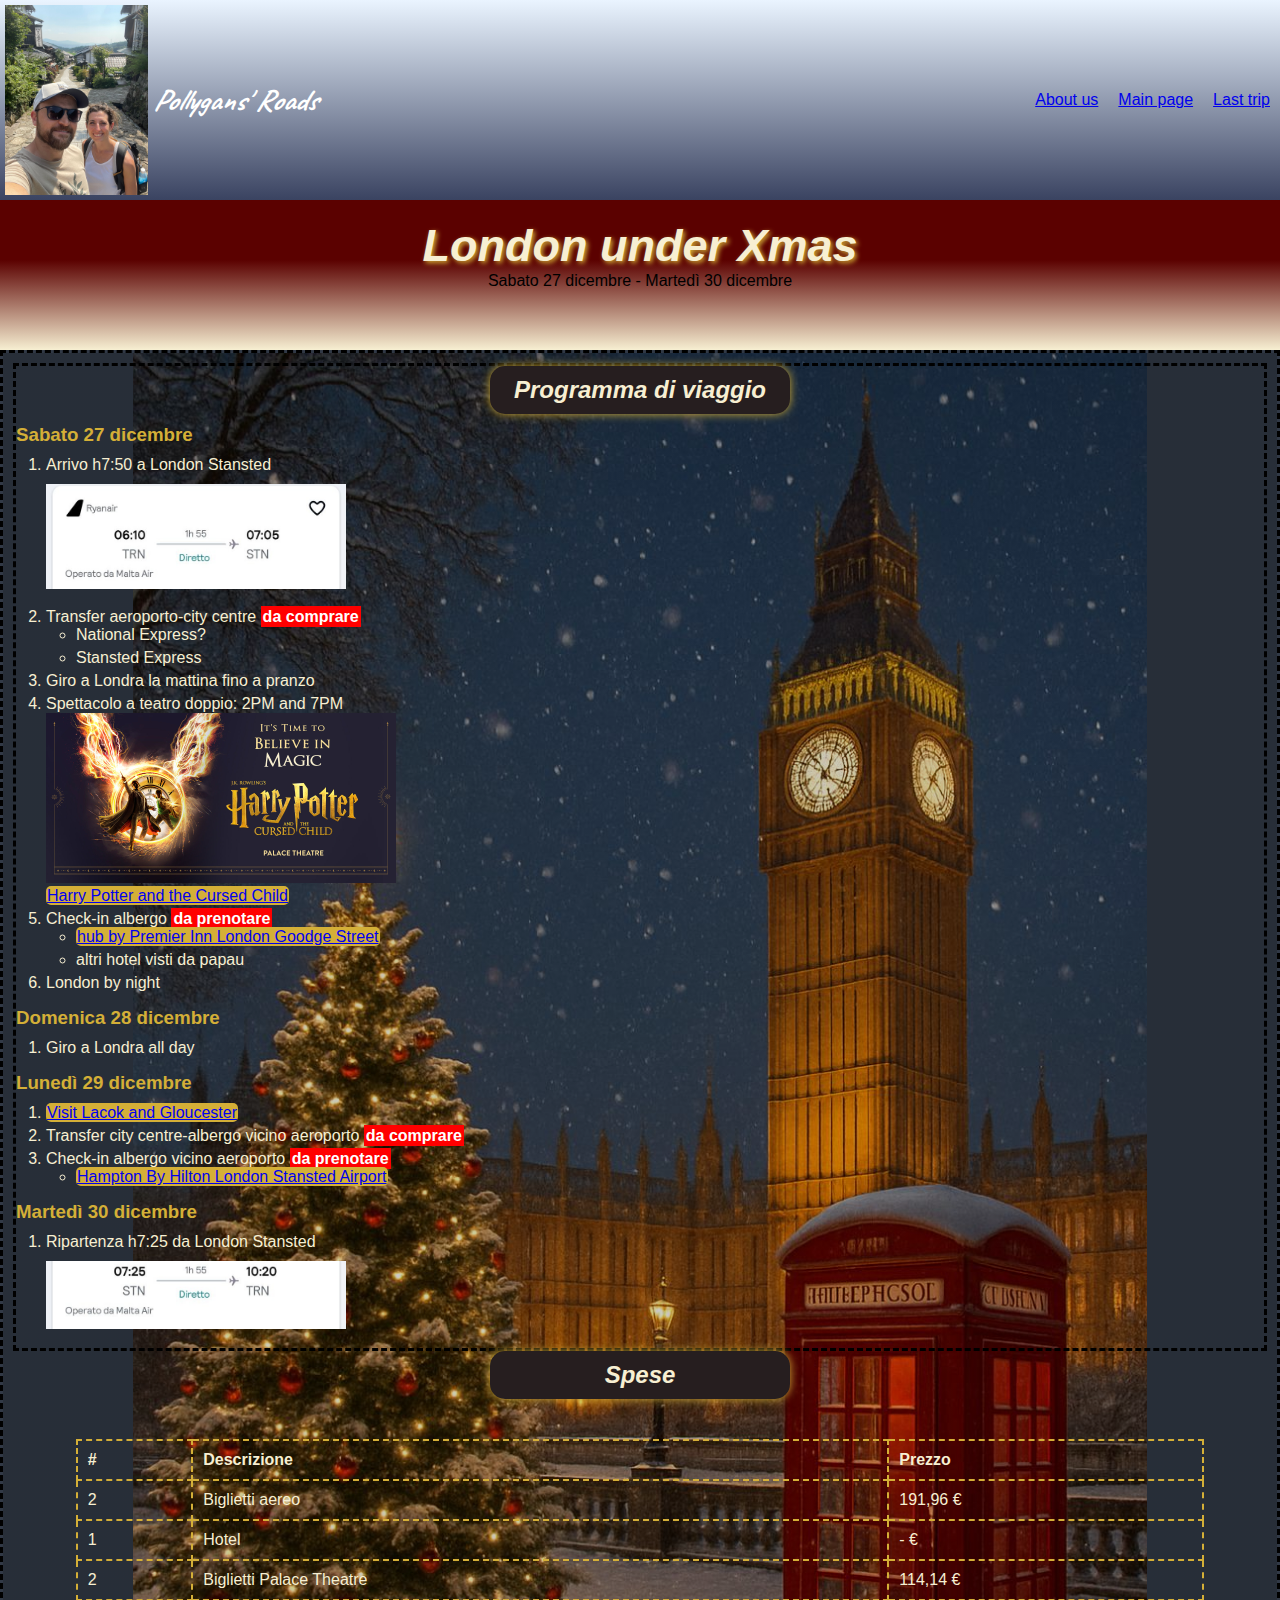
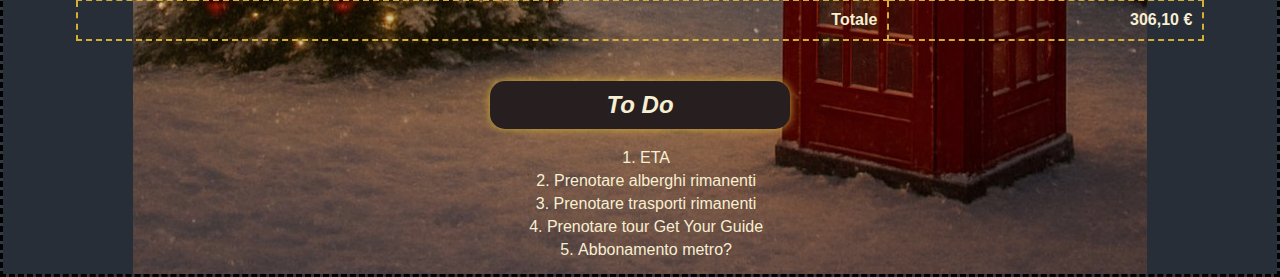
<file: index.html>
<!DOCTYPE html>
<html lang="it">
<head>
  <meta charset="UTF-8">
  <meta name="viewport" content="width=device-width, initial-scale=1.0">
  <title>London under Xmas</title>
  <!-- Iconcina nel tab -->
  <link rel="icon" href="https://media.istockphoto.com/id/1388339818/it/foto/una-classica-cabina-telefonica-rossa-di-fronte-alla-torre-dellorologio-del-big-ben-a-londra.jpg?s=1024x1024&w=is&k=20&c=Rp8U4QyxblovqA-SNno6yVNf1slCcMeIHsXtgK_MwRY=">
  <!-- Stylesheet -->
  <link rel="stylesheet" href="css/style.css">
  <link rel="stylesheet" href="css/style_london.css">
  <link href="https://fonts.googleapis.com/css2?family=Caveat:wght@400..700&family=Fredoka:wght@300..700&family=Playwrite+CZ:wght@100..400&family=Playwrite+NZ+Guides&family=Quicksand:wght@300..700&family=Roboto:ital,wght@0,100..900;1,100..900&family=Slabo+27px&display=swap" rel="stylesheet">
</head>

<body>
  <!-- Header -->
  <header class="page-header flex">
    <!-- Header left (logo) -->
    <div class="header-logo flex">
      <img src="img/pau-logo.jpg" alt="pau-logo" id="pau-logo">
      <h1>Pollygans' Roads</h1>
    </div>
    <!-- Navbar -->
    <nav class="navbar flex">
      <a href="#">About us</a>
      <a href="index.html">Main page</a>
      <a href="#">Last trip</a>
    </nav>
  </header>

  <!-- Titolo viaggio -->
  <header class="trip-header">
    <h1>London under Xmas</h1>
    <p>Sabato 27 dicembre - Martedì 30 dicembre</p>
  </header>

  <!-- Main -->
  <main class="border">
    <!-- Programma e descrizione -->
    <section class="travel-program border">
      <h2>Programma di viaggio</h2>
      <h3>Sabato 27 dicembre</h3>
      <ol>
        <li>Arrivo h7:50 a London Stansted <br>
            <img src="img/london25/volo-A.jpeg" alt="volo-A" id="volo-A">
        </li>
        <li>Transfer aeroporto-city centre <span>da comprare</span>
          <ul>
            <li>National Express?</li>
            <li>Stansted Express</li>
          </ul>
        </li>
        <li>Giro a Londra la mattina fino a pranzo</li>
        <li>
          Spettacolo a teatro doppio: 2PM and 7PM <br>
          <img src="img/london25/cursed-child.jpg" alt="hp-and-the-cursed-child" width="350" height="170"> <br>
          <a class="backg-gold" href="https://www.london-theater-tickets.com/west-end-plays-in-london/harry-potter-and-the-cursed-child-tickets/">Harry Potter and the Cursed Child</a>
        </li>
        <li>Check-in albergo <span>da prenotare</span>
          <ul>
            <li>
              <a class="backg-gold" href="https://www.premierinn.com/gb/en/hotels/england/greater-london/london/hub-london-goodge-street.html">hub by Premier Inn London Goodge Street</a>
            </li>
            <li>altri hotel visti da papau</li>
          </ul>
        </li>
        <li>London by night</li>
    </ol>
      <h3>Domenica 28 dicembre</h3>
      <ol>
        <li>Giro a Londra all day</li>
      </ol>
      <h3>Lunedì 29 dicembre</h3>
      <ol>
        <li>
          <a class="backg-gold" href="https://www.getyourguide.it/londra-l57/londra-tour-per-piccoli-gruppi-di-lacock-e-cotswolds-dedicato-a-harry-potter-t621203/?ranking_uuid=f1b8b8cb-6142-4cdf-9c31-55e9e98aa93d&_pc=1%2C2">Visit Lacok and Gloucester</a>
        </li>
        <li>Transfer city centre-albergo vicino aeroporto <span>da comprare</span></li>
        <li>Check-in albergo vicino aeroporto <span>da prenotare</span>
          <ul>
            <li>
                <a class="backg-gold" href="https://www.booking.com/hotel/gb/hampton-by-hilton-london-stansted-airport.it.html?aid=340294&label=[base64]&sid=19bd316329f5290d08c10b80b34649a4&all_sr_blocks=240561201_101659705_2_1_0_1257123&checkin=2025-12-29&checkout=2025-12-30&dest_id=-2608600&dest_type=city&dist=0&group_adults=2&group_children=0&hapos=1&highlighted_blocks=240561201_101659705_2_1_0_1257123&hpos=1&matching_block_id=240561201_101659705_2_1_0_1257123&no_rooms=1&req_adults=2&req_children=0&room1=A%2CA&sb_price_type=total&sr_order=popularity&sr_pri_blocks=240561201_101659705_2_1_0_1257123_9605&srepoch=1764169752&srpvid=d6432dffba6a3ed5a668879459e79c8b&type=total&ucfs=1&">Hampton By Hilton London Stansted Airport</a>
            </li>
          </ul>
        </li>
      </ol>
      <h3>Martedì 30 dicembre</h3>
      <ol>
        <li>Ripartenza h7:25 da London Stansted <br>
          <img src="img/london25/volo-R.jpeg" alt="volo-R" id="volo-R">
        </li>
      </ol>
    </section>
    <!-- Spese -->
    <section class="expenses">
      <h2>Spese</h2>
      <table>
        <thead>
          <tr>
            <th>#</th>
            <th>Descrizione</th>
            <th>Prezzo</th>
          </tr>
        </thead>
        <tbody>
          <tr>
            <td>2</td>
            <td>Biglietti aereo</td>
            <td>191,96 &euro;</td>
          </tr>
          <tr>
            <td>1</td>
            <td>Hotel</td>
            <td>- &euro;</td>
          </tr>                    
          <tr>
            <td>2</td>
            <td>Biglietti Palace Theatre</td>
            <td>114,14 &euro;</td>
          </tr>
        </tbody>
        <tfoot>
          <tr>
            <td colspan="2">Totale</td>
            <td>306,10 &euro;</td>
          </tr>
        </tfoot>
      </table>
    </section>
    <!-- To Do -->
    <section class="todo">
      <h2>To Do</h2>
      <ol class="todo-list flex">
        <li>ETA</li>
        <li>Prenotare alberghi rimanenti</li>
        <li>Prenotare trasporti rimanenti</li>
        <li>Prenotare tour Get Your Guide</li>
        <li>Abbonamento metro?</li>
      </ol>
    </section>
  </main>

</body>

</html>
</file>
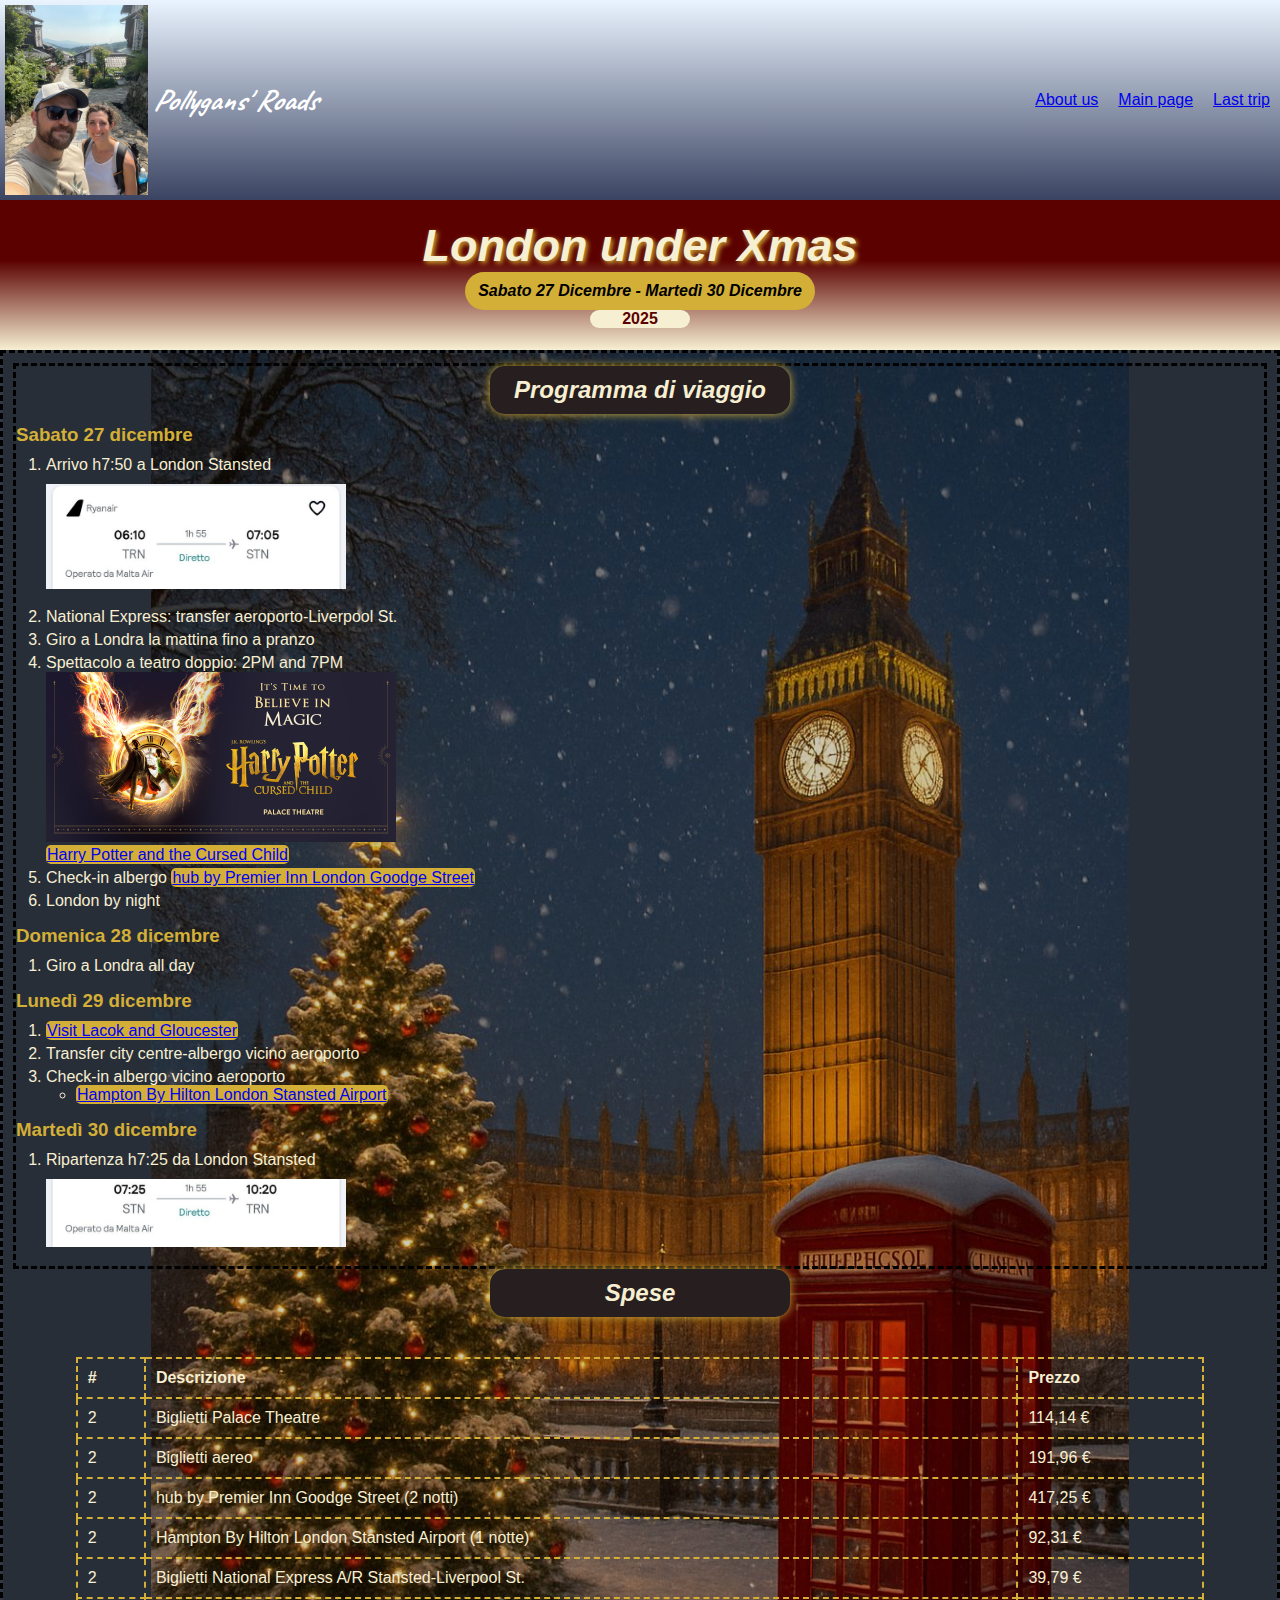
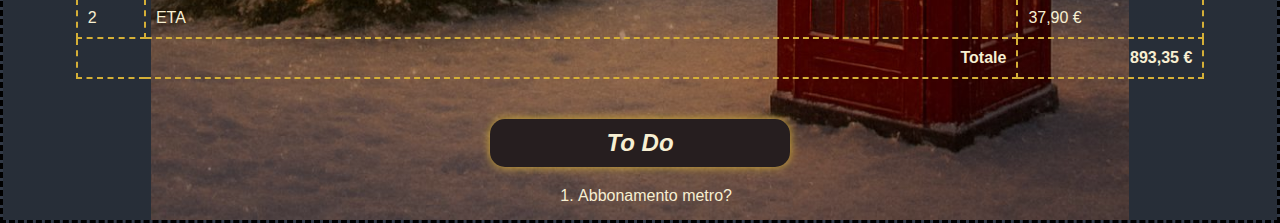
<file: london.html>
<!DOCTYPE html>
<html lang="it">
<head>
  <meta charset="UTF-8">
  <meta name="viewport" content="width=device-width, initial-scale=1.0">
  <title>London under Xmas</title>
  <!-- Iconcina nel tab -->
  <link rel="icon" href="https://media.istockphoto.com/id/1388339818/it/foto/una-classica-cabina-telefonica-rossa-di-fronte-alla-torre-dellorologio-del-big-ben-a-londra.jpg?s=1024x1024&w=is&k=20&c=Rp8U4QyxblovqA-SNno6yVNf1slCcMeIHsXtgK_MwRY=">
  <!-- Stylesheet -->
  <link rel="stylesheet" href="css/style.css">
  <link rel="stylesheet" href="css/style_london.css">
  <link href="https://fonts.googleapis.com/css2?family=Caveat:wght@400..700&family=Fredoka:wght@300..700&family=Playwrite+CZ:wght@100..400&family=Playwrite+NZ+Guides&family=Quicksand:wght@300..700&family=Roboto:ital,wght@0,100..900;1,100..900&family=Slabo+27px&display=swap" rel="stylesheet">
</head>

<body>
  <!-- Header -->
  <header class="page-header flex">
    <!-- Header left (logo) -->
    <div class="header-logo flex">
      <img src="img/pau-logo.jpg" alt="pau-logo" id="pau-logo">
      <h1>Pollygans' Roads</h1>
    </div>
    <!-- Navbar -->
    <nav class="navbar flex">
      <a href="#">About us</a>
      <a href="index.html">Main page</a>
      <a href="#">Last trip</a>
    </nav>
  </header>

  <!-- Titolo viaggio -->
  <header class="trip-header">
    <h1>London under Xmas</h1>
    <p class="dates">Sabato 27 Dicembre - Martedì 30 Dicembre</p>
    <p class="year">2025</p>
  </header>

  <!-- Main -->
  <main class="border">
    <!-- Programma e descrizione -->
    <section class="travel-program border">
      <h2>Programma di viaggio</h2>
      <h3>Sabato 27 dicembre</h3>
      <ol>
        <li>Arrivo h7:50 a London Stansted <br>
            <img src="img/london25/volo-A.jpeg" alt="volo-A" id="volo-A">
        </li>
        <li>National Express: transfer aeroporto-Liverpool St.
        </li>
        <li>Giro a Londra la mattina fino a pranzo</li>
        <li>
          Spettacolo a teatro doppio: 2PM and 7PM <br>
          <img src="img/london25/cursed-child.jpg" alt="hp-and-the-cursed-child" width="350" height="170"> <br>
          <a class="backg-gold" href="https://www.london-theater-tickets.com/west-end-plays-in-london/harry-potter-and-the-cursed-child-tickets/">Harry Potter and the Cursed Child</a>
        </li>
        <li>Check-in albergo <a class="backg-gold" href="https://www.premierinn.com/gb/en/hotels/england/greater-london/london/hub-london-goodge-street.html">hub by Premier Inn London Goodge Street</a>
        </li>
        <li>London by night</li>
    </ol>
      <h3>Domenica 28 dicembre</h3>
      <ol>
        <li>Giro a Londra all day</li>
      </ol>
      <h3>Lunedì 29 dicembre</h3>
      <ol>
        <li>
          <a class="backg-gold" href="https://www.getyourguide.it/londra-l57/londra-tour-per-piccoli-gruppi-di-lacock-e-cotswolds-dedicato-a-harry-potter-t621203/?ranking_uuid=f1b8b8cb-6142-4cdf-9c31-55e9e98aa93d&_pc=1%2C2">Visit Lacok and Gloucester</a>
        </li>
        <li>Transfer city centre-albergo vicino aeroporto
        <li>Check-in albergo vicino aeroporto 
          <ul>
            <li>
                <a class="backg-gold" href="https://www.booking.com/hotel/gb/hampton-by-hilton-london-stansted-airport.it.html?aid=340294&label=[base64]&sid=19bd316329f5290d08c10b80b34649a4&all_sr_blocks=240561201_101659705_2_1_0_1257123&checkin=2025-12-29&checkout=2025-12-30&dest_id=-2608600&dest_type=city&dist=0&group_adults=2&group_children=0&hapos=1&highlighted_blocks=240561201_101659705_2_1_0_1257123&hpos=1&matching_block_id=240561201_101659705_2_1_0_1257123&no_rooms=1&req_adults=2&req_children=0&room1=A%2CA&sb_price_type=total&sr_order=popularity&sr_pri_blocks=240561201_101659705_2_1_0_1257123_9605&srepoch=1764169752&srpvid=d6432dffba6a3ed5a668879459e79c8b&type=total&ucfs=1&">Hampton By Hilton London Stansted Airport</a>
            </li>
          </ul>
        </li>
      </ol>
      <h3>Martedì 30 dicembre</h3>
      <ol>
        <li>Ripartenza h7:25 da London Stansted <br>
          <img src="img/london25/volo-R.jpeg" alt="volo-R" id="volo-R">
        </li>
      </ol>
    </section>
    <!-- Spese -->
    <section class="expenses">
      <h2>Spese</h2>
      <table>
        <thead>
          <tr>
            <th>#</th>
            <th>Descrizione</th>
            <th>Prezzo</th>
          </tr>
        </thead>
        <tbody>
          <tr>
            <td>2</td>
            <td>Biglietti Palace Theatre</td>
            <td>114,14 &euro;</td>
          </tr>
          <tr>
            <td>2</td>
            <td>Biglietti aereo</td>
            <td>191,96 &euro;</td>
          </tr>
          <tr>
            <td>2</td>
            <td>hub by Premier Inn Goodge Street (2 notti)</td>
            <td>417,25 &euro;</td>
          </tr>                    
          <tr>
            <td>2</td>
            <td>Hampton By Hilton London Stansted Airport (1 notte)</td>
            <td>92,31 &euro;</td>
          </tr>
          <tr>
            <td>2</td>
            <td>Biglietti National Express A/R Stansted-Liverpool St.</td>
            <td>39,79 &euro;</td>
          </tr>
          <tr>
            <td>2</td>
            <td>ETA</td>
            <td>37,90 &euro;</td>
          </tr>
        </tbody>
        <tfoot>
          <tr>
            <td colspan="2">Totale</td>
            <td>893,35 &euro;</td>
          </tr>
        </tfoot>
      </table>
    </section>
    <!-- To Do -->
    <section class="todo">
      <h2>To Do</h2>
      <ol class="todo-list flex">
        <li>Abbonamento metro?</li>
      </ol>
    </section>
  </main>

</body>

</html>
</file>
<file: css/style_london.css>
/* CSS Properties */
:root {
  --color-white: #F7EFD2;
  --color-bg-red: #5b0100;
  --color-green: #258b22;
  --color-gold: #d4af37;
  --color-bg-night: #313946;
  --color-bg-black: #261E1F 
}

/** Utils */
.dir-col {
  flex-direction: column;
}
.backg-green {
  background-color: var(--color-green);
}
.backg-gold {
  background-color: var(--color-gold);
}

/* Togliamo sfondo + usiamo quello del viaggio */
html {
  background-color: var(--color-bg-night);
  height: auto;
  min-width: 100dvw;
}
main {
  background: linear-gradient(215deg, var(--color-white) 0%, var(--color-bg-night) 80%);
  background-image:
    linear-gradient(rgba(0,0,0,0.2)),
    url(../img/london25/bigben-snow2.jpg);
  background-size: contain;
  background-repeat: no-repeat;
  background-position: center;
  padding: 10px;
  color: var(--color-white);
  min-width: 100%;
}

/* Titolo del viaggio */
.trip-header {
  height: 150px;
  padding: 20px;
  background-color: var(--color-bg-red);
  text-align: center;
  background: linear-gradient(0deg, #F7EFD2 0%, #5b0100 60%);
}
.trip-header > h1 {
  margin-bottom: 0;
  font-style: oblique;
  font-size: 45px;
  color: var(--color-white);
  margin: 0 auto;               /* centro l'elemento in mezzo alla pagina!! */
  text-shadow: 2px 2px 5px var(--color-gold);
}
.dates {
  max-width: 350px;
  padding: 10px;
  background-color: var(--color-gold);
  border-radius: 20px;
  font-weight: bold;
  font-style: italic;
  margin: 0 auto;               /* centro l'elemento in mezzo alla pagina!! */
}
.year {
  max-width: 100px;
  margin: 0 auto;
  background-color: var(--color-white);
  color: var(--color-bg-red);
  font-weight: bold;
  border-radius: 10px;
}

/* Programma del viaggio --> Main */
h2 {
  background-color: var(--color-bg-black);
  text-align: center;
  width: 300px;
  margin: 0 auto;
  border-radius: 15px;
  font-style: italic;
  padding: 10px 10px;
  box-shadow: 0 0 10px var(--color-gold);
}
h3 {
  color: var(--color-gold);
  padding: 10px 0;
}
a {
  border-radius: 5px;
  padding: 1px;
}

#volo-A,
#volo-R {
  max-width: 300px;
  padding: 10px 0;
}
#cursed-img {
  width: 100%;
  padding: 10px 0;
}
span {
  background-color: red;
  color: white;
  font-weight: bold;
  padding: 2px;
}

/* Lista */
ol, ul {
  margin-inline-start: 30px;
}
ol {
  list-style: decimal;
}
li {
  margin-bottom: 5px;
}

/* Tabella sezione spese */
table {
  margin: 40px auto;
  border-collapse: collapse;
  width: 90%;
  max-width: 100%;
  border: 2px dashed var(--color-gold);
  text-align: left;
}
th, td {
  border: 2px dashed var(--color-gold);
  padding: 10px;
}
tfoot {
  text-align: right;
  font-weight: bold;
}
table tr:hover {
  background-color: rgba(212, 175, 55, 0.6);
}

/* Lista To Do list */
.todo-list {
  margin-top: 20px;
  flex-direction: column;
  align-items: center;
}
</file>
<file: css/style.css>
/** CSS Reset */
* {
  margin: 0;
  padding: 0;
  box-sizing: border-box;
}

/** Utils */
.flex {
  display: flex;
}
.revert {
  flex-direction: row-reverse;
}
.border {
  border: 3px dashed black;
}
.bckg-orange {
  background-color: orange;
}
.bckg-blu {
  background-color: blue;
}
.bckg-green {
  background-color: green;
}
.bckg-yellow {
  background-color: yellow;
}
.bckg-pink {
  background-color: pink;
}
.mrgn-btm {
  margin-bottom: 20px;
}
.brd-gold {
  border: 5px dashed goldenrod;
}

html,
body,
main {
  margin: 0;
  font-family: "Slabo 27px", serif;
  font-family:'Gill Sans', 'Gill Sans MT', Calibri, 'Trebuchet MS', sans-serif;
}

/** Page header */
.page-header {
  height: 200px;
  min-width: 80dvw;
  /* background-color: #3A4361; */
  position: sticky; /* right? */
  align-items: center;
  justify-content: space-between;
  background: linear-gradient(to bottom, #eaf4ff, #3A4361);
}
.header-logo {
  height: 100%;
  align-items: center;
}
.header-logo > h1 {
  font-family: "Caveat", cursive;
  font-optical-sizing: auto;
  font-optical-sizing: auto;
  font-size: 30px;
  font-weight: 700;
  font-style: oblique;
  color: white;
}
#pau-logo {
  height: 100%;
  padding: 5px;
  border-radius: 3px;
}
/* Navbar */
.navbar > a {
  /* height: 100%; */
  padding: 10px;
}

/*^ Container = Intestazione blog + Main + Footer */
.container {
  height: auto;
  min-width: 80dvw;
  background-image: url(../img/monviso.jpg);
  background-size: cover;
  background-position: top left;
  padding: 20px;
}

/** Blog header */
.blog-header {
  min-height: 10dvh;
  font-family: "Caveat", cursive;
  text-align: center;
  font-size: 30px;
}

/* Main --> Descrizione blog */
.blog-intro {
  text-align: center;
  font-size: 20px;
}

/* Main --> sezione last trips */
.last-trips {
  min-height: 300px;
}
.trip {
  height: 300px;
  width: 90%;
  margin: 10px auto;
  align-items: center;
  justify-content: center;
  padding: 0 20px;
  gap: 30px;
}
.trip:hover {
  background-color: rgba(212, 175, 55, 0.5);
}
#trip-photo {
  height: 90%;
  display: flex;
  align-items: center;
}
.trip-info {
  display: flex;
  flex-direction: column;
  justify-content: space-around;
  gap: 10px;
}
.trip-info > h3 {
  font-size: 20px;
  text-transform: uppercase;
  font-weight: normal;
}
.trip-info > h5 {
  font-size: 15px;
  font-weight: normal;
}
.trip-info > a {
  font-size: 15px;
}
/** Footer con tutti i link*/
.all-trips {
  min-height: 200px;
  width: auto;
  text-align: center;
}
.all-trips:hover {
  background-color: rgb(141, 142, 147, 0.6);
}
.link-all-trips {
  margin-top: 10px;
  margin-inline-start: 30px;
  display: flex;
  flex-direction: column;
  align-items: center;
  gap: 10px;
  font-size: 20px;
}
</file>
